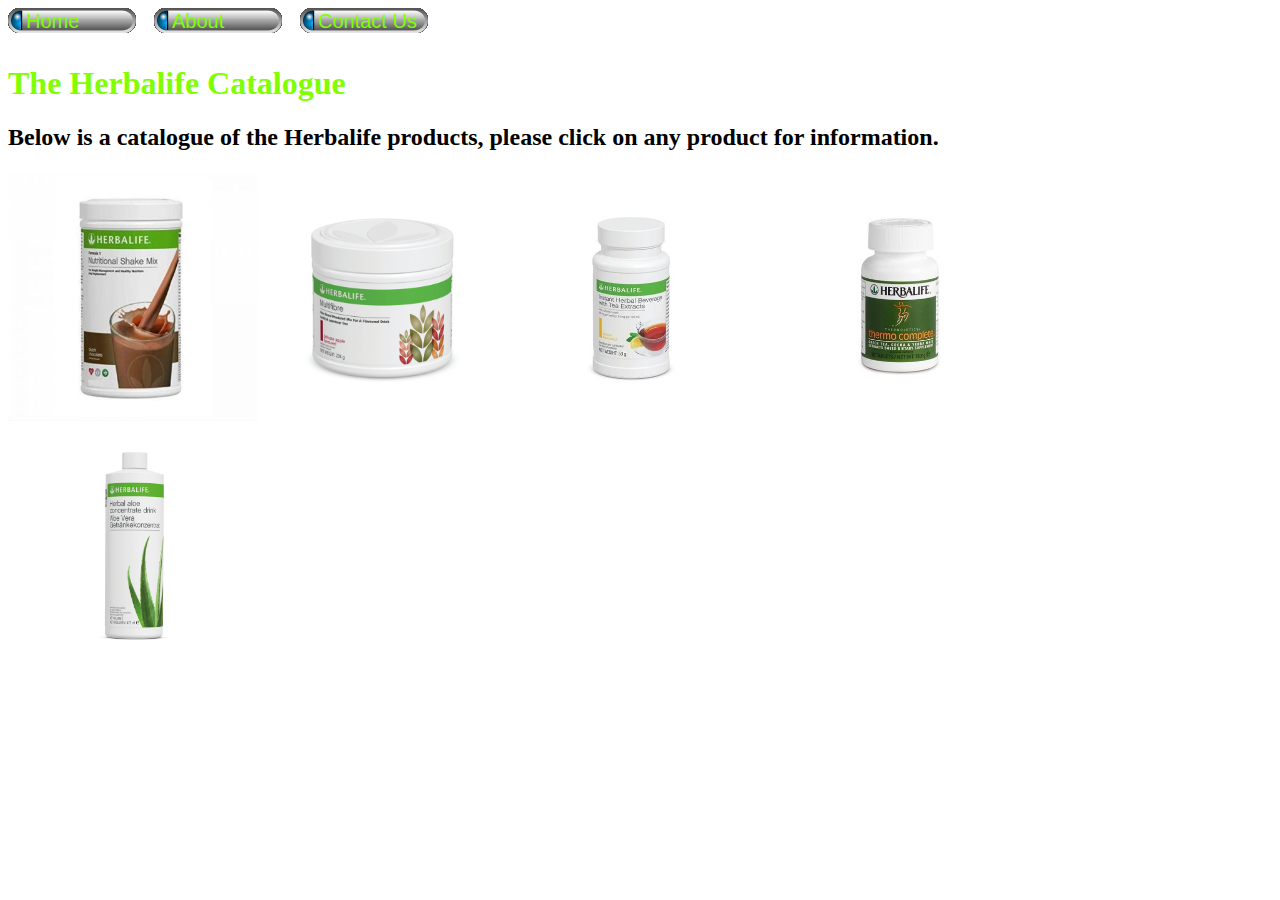
<file: index.html>
<!DOCTYPE html>
<html>
      <head>
            <link rel="stylesheet" href="style.css">
      </head>
      <body>
          <div id="menu">
              <a href="index.html">Home</a>
              <a href="about.html">About</a>
              <a href="contact.html">Contact Us</a>
              <br><br>
              <h1>The Herbalife Catalogue</h1>
              <h2>Below is a catalogue of the Herbalife products, please click on any product for information. </h2>
          </div>
           <div class="gallery">
                <a href="formula1.html"><img src="images/Formula2.jpg" height="250"/></a>
                <a href="mutlifibre1.html"><img src="images/Multifibre1.png" height="250"/></a> 
                <a href="tea1.html"><img src="images/Tea1.jpg" height="250"/></a>
                <a href="thermo-complete.html"><img src="images/Thermo Complete1.jpg" height="250"/></a>
                <a href="aloe-concentrate.html"><img src="images/Aloe Concentrate.png" height="250"/></a>
           </div>
      </body>
</html>
</file>
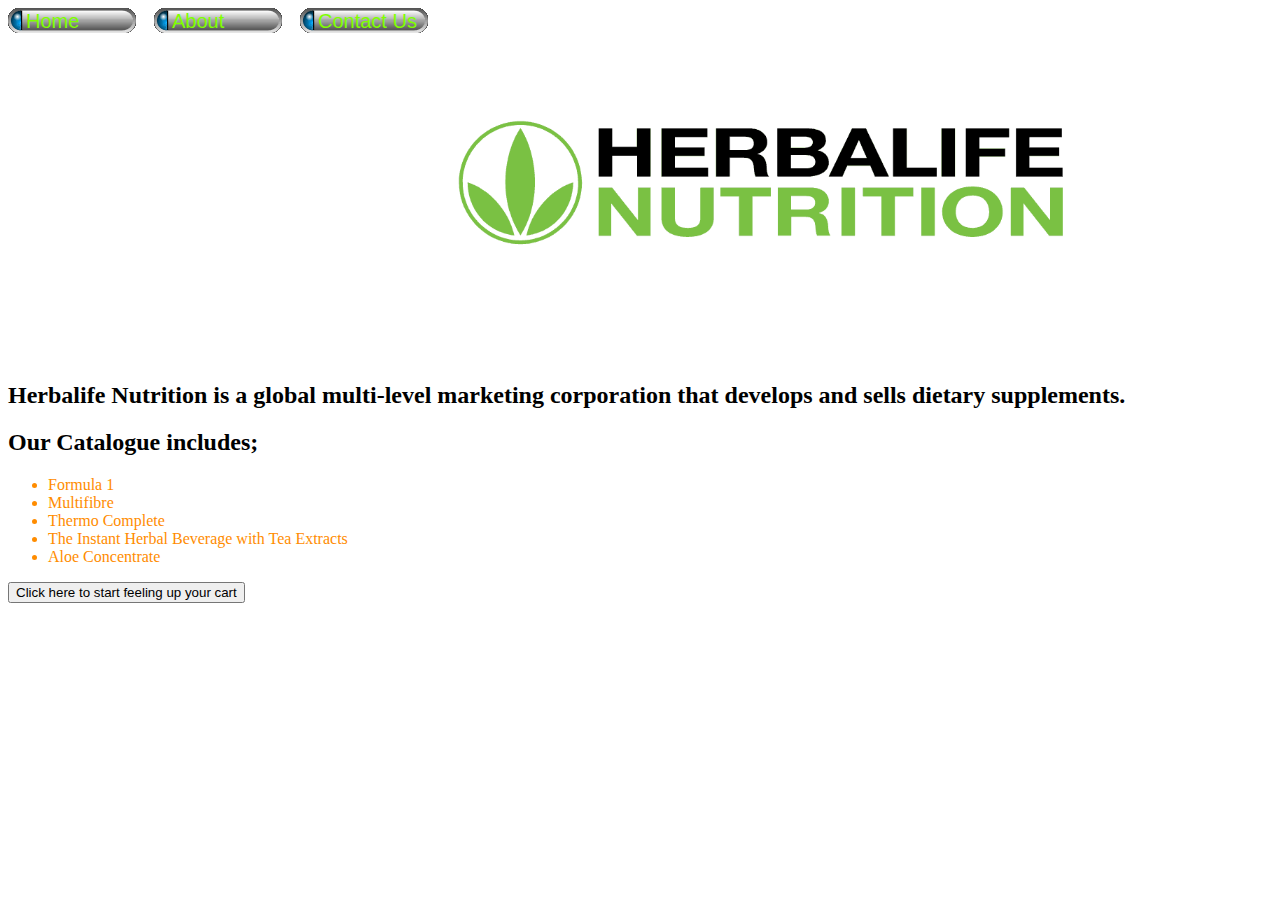
<file: about.html>
<!DOCTYPE html>
<html>
      <head>
            <link rel="stylesheet" href="style.css">
      </head>
      <body>
            <div id="menu">
                  <a href="index.html">Home</a>
                  <a href="about.html">About</a>
                  <a href="contact.html">Contact Us</a>
              </div>
            <img src="images/herbalife-nutrition-logo-vector.png" height="350">
              <br>
              <h2>Herbalife Nutrition is a global multi-level marketing corporation that develops and sells dietary supplements.</h2>
              <h2>Our Catalogue includes;</h2>
              <ul>
                  <li>Formula 1</li>
                  <li>Multifibre</li>
                  <li>Thermo Complete</li>
                  <li>The Instant Herbal Beverage with Tea Extracts</li>
                  <li>Aloe Concentrate</li>
              </ul>
              <a href="index.html"> <input type="button" value="Click here to start feeling up your cart"/>
      </body>
</html>
</file>
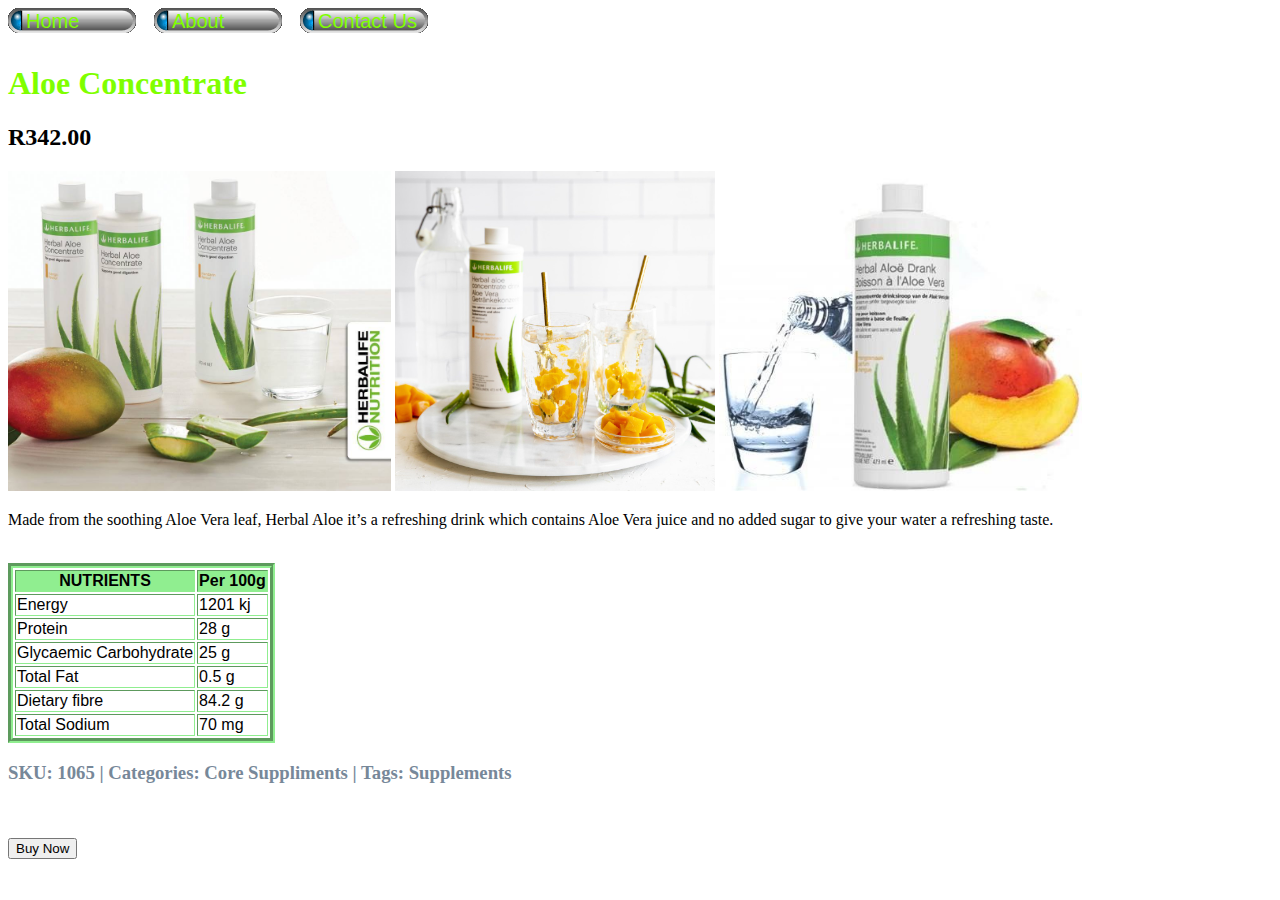
<file: aloe-concentrate.html>
<!DOCTYPE html>
<html>
      <head>
            <link rel="stylesheet" href="style.css">
      </head>
      <body>
          <div id="menu">
            <a href="index.html">Home</a>
            <a href="about.html">About</a>
            <a href="contact.html">Contact Us</a>
        </div>
        <br><br>
        <h1>Aloe Concentrate</h1>
        <h2>R342.00</h2>
        <img src="images/Aloe Concentrate1.png" height="320">
        <img src="images/Aloe Concentrate2.png" height="320">
        <img src="images/Aloe Concentrate3.png" height="320">
        <p>Made from the soothing Aloe Vera leaf, Herbal Aloe it’s a refreshing drink which contains Aloe Vera juice and no added sugar to give your water a refreshing taste.</p>
        <br>
        <table border="1">
            <tr>
                  <th>NUTRIENTS</th>
                  <th>Per 100g</th>
            </tr>
            <tr>
                  <td>Energy</td>
                  <td>1201 kj</td>
            </tr>
            <tr>
                  <td>Protein</td>
                  <td>28 g</td>
            </tr>
            <tr>
                  <td>Glycaemic Carbohydrate</td>
                  <td>25 g</td>
             </tr>
             <tr>
                  <td>Total Fat</td>
                  <td>0.5 g</td>
             </tr> 
             <tr>
                  <td>Dietary fibre</td>
                  <td>84.2 g</td>
          </tr>
          <tr>
                 <td>Total Sodium</td>
                 <td>70 mg</td>
     </tr>
      </table>
        <h3>SKU: 1065         |        Categories: Core Suppliments        |        Tags: Supplements</h3>
        <br><br>
        <input type="button" value="Buy Now"/>
      </body>
</html>
</file>
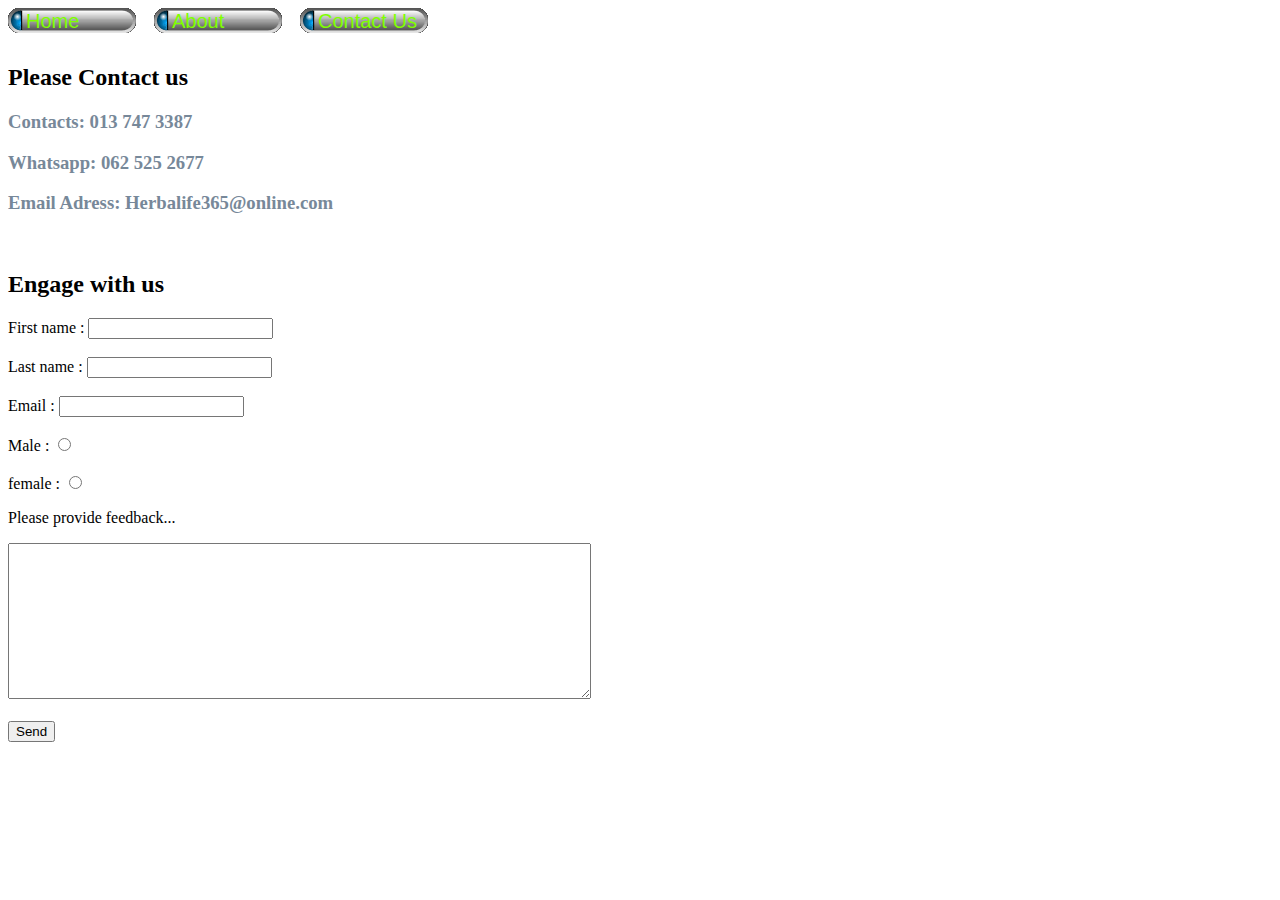
<file: contact.html>
<!DOCTYPE html>
<html>
      <head>
            <link rel="stylesheet" href="style.css">
      </head>
      <body>
            <div id="menu">
                  <a href="index.html">Home</a>
                  <a href="about.html">About</a>
                  <a href="contact.html">Contact Us</a>
              </div>
              <br><br>
              <h2>Please Contact us</h2>
              <h3>Contacts: 013 747 3387</h3>
              <h3>Whatsapp: 062 525 2677</h3>
              <h3>Email Adress: Herbalife365@online.com</h3>
              <br>
              <h2>Engage with us</h2>
              <form>
                  <label for="firstname">First name : </label><input type="text" id="firstname">
                  <br/> <br/>
                  <label for="lastname">Last name : </label><input type="text" id="firstname">
                  <br/> <br/>
                  <label for="Email">Email : </label><input type="email" id="Email">
                  <br/> <br/>
                  <label for="male">Male : </label>
                  <input type="radio" id="male" name="gender">
                  <br/> <br/>
                  <label for="female">female : </label>
                  <input type="radio" id="female" name="gender">
                  <p>Please provide feedback...</p>
                  <textarea name="feedback" id="feedback" cols="70" rows="10"></textarea>
                  <br/> <br/>
                  <input type="button" value="Send"/>        
              </form>
      </body>
</html>
</file>
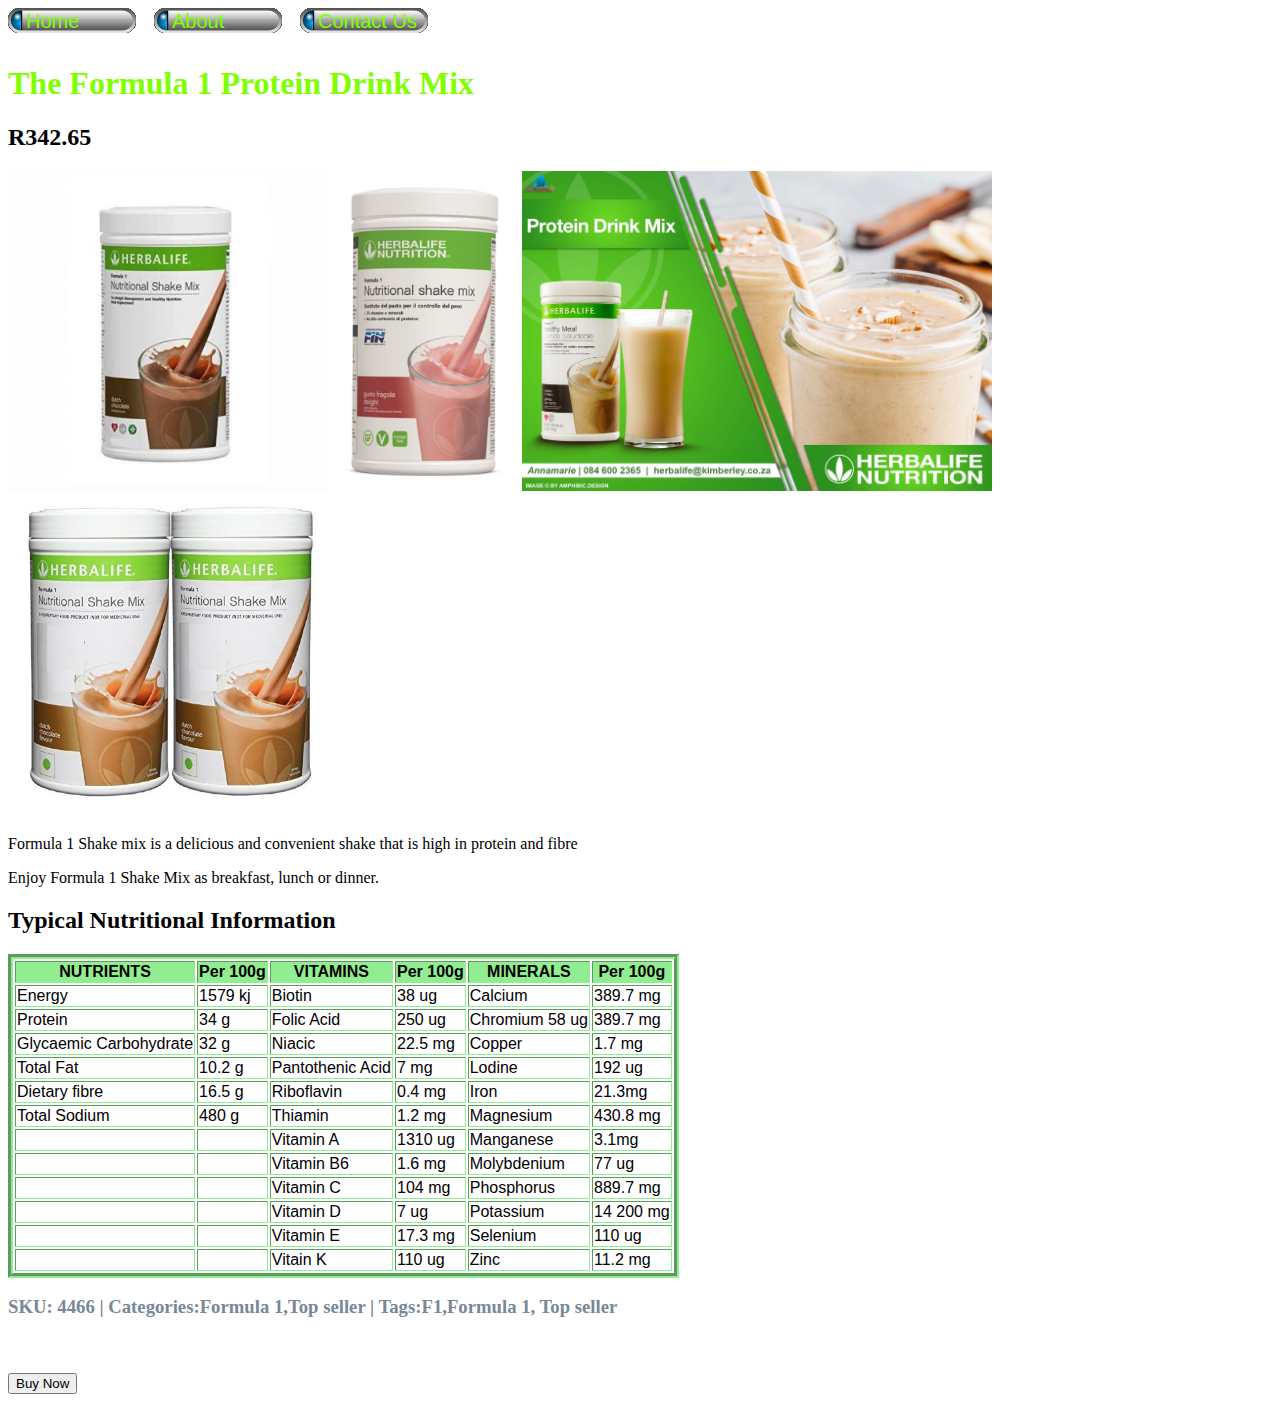
<file: formula1.html>
<!DOCTYPE html>
<html>
      <head>
            <link rel="stylesheet" href="style.css">
      </head>
      
      <body>
            <div id="menu">
                  <a href="index.html">Home</a>
                  <a href="about.html">About</a>
                  <a href="contact.html">Contact Us</a>
                  <br><br>
                  <h1>The Formula 1 Protein Drink Mix</h1>
                  <h2>R342.65</h2>
              </div>
          <img src="images/Formula2.jpg" height="320">
          <img src="images/Formula3.jpg" height="320">
          <img src="images/Formula4.jpg" height="320">
          <img src="images/Formula5.jpg" height="320">
          <p>Formula 1 Shake mix is a delicious and convenient shake that is high in protein and fibre</p>
          <p>Enjoy Formula 1 Shake Mix as breakfast, lunch or dinner.</p>
          <h2>Typical Nutritional Information</h2>
          <table border="1">
                <tr>
                      <th>NUTRIENTS</th>
                      <th>Per 100g</th>
                      <th>VITAMINS</th>
                      <th>Per 100g</th>
                      <th>MINERALS</th>
                      <th>Per 100g</th>
                </tr>
                <tr>
                      <td>Energy</td>
                      <td>1579 kj</td>
                      <td>Biotin</td>
                      <td>38 ug</td>
                      <td>Calcium</td>
                      <td>389.7 mg</td>
                </tr>
                <tr>
                      <td>Protein</td>
                      <td>34 g</td>
                      <td>Folic Acid</td>
                      <td>250 ug</td>
                      <td>Chromium 58 ug</td>
                      <td>389.7 mg</td>
                </tr>
                <tr>
                     <td>Glycaemic Carbohydrate</td>
                     <td>32 g</td>
                     <td>Niacic</td>
                     <td>22.5 mg</td>
                     <td>Copper</td>
                     <td>1.7 mg</td>
                 </tr>
                 <tr>
                     <td>Total Fat</td>
                     <td>10.2 g</td>
                     <td>Pantothenic Acid</td>
                     <td>7 mg</td>
                     <td>Lodine</td>
                     <td>192 ug</td>
                 </tr> 
                 <tr>
                     <td>Dietary fibre</td>
                     <td>16.5 g</td>
                     <td>Riboflavin</td>
                     <td>0.4 mg</td>
                     <td>Iron</td>
                     <td>21.3mg</td>
                 </tr>
                 <tr>
                     <td>Total Sodium</td>
                     <td>480 g</td>
                     <td>Thiamin</td>
                     <td>1.2 mg</td>
                     <td>Magnesium</td>
                     <td>430.8 mg</td>
                 </tr>
                 <tr>
                  <td></td>
                  <td></td>
                  <td>Vitamin A</td>
                  <td>1310 ug</td>
                  <td>Manganese</td>
                  <td>3.1mg</td>
              </tr>
              <tr>
                  <td></td>
                  <td></td>
                  <td>Vitamin B6</td>
                  <td>1.6 mg</td>
                  <td>Molybdenium</td>
                  <td>77 ug</td>
              </tr>
              <tr>
                  <td></td>
                  <td></td>
                  <td>Vitamin C</td>
                  <td>104 mg</td>
                  <td>Phosphorus</td>
                  <td>889.7 mg</td>
              </tr>
              <tr>
                  <td></td>
                  <td></td>
                  <td>Vitamin D</td>
                  <td>7 ug</td>
                  <td>Potassium</td>
                  <td>14 200 mg</td>
              </tr>
              <tr>
                  <td></td>
                  <td></td>
                  <td>Vitamin E</td>
                  <td>17.3 mg</td>
                  <td>Selenium</td>
                  <td>110 ug</td>
              </tr>
              <tr>
                  <td></td>
                  <td></td>
                  <td>Vitain K</td>
                  <td>110 ug</td>
                  <td>Zinc </td>
                  <td>11.2 mg</td>
              </tr>
          </table>
          <h3>SKU: 4466       |         Categories:Formula 1,Top seller         |         Tags:F1,Formula 1, Top seller</h3>
          <br><br>
          <input type="button" value="Buy Now"/> 
      </body>
</html>
</file>
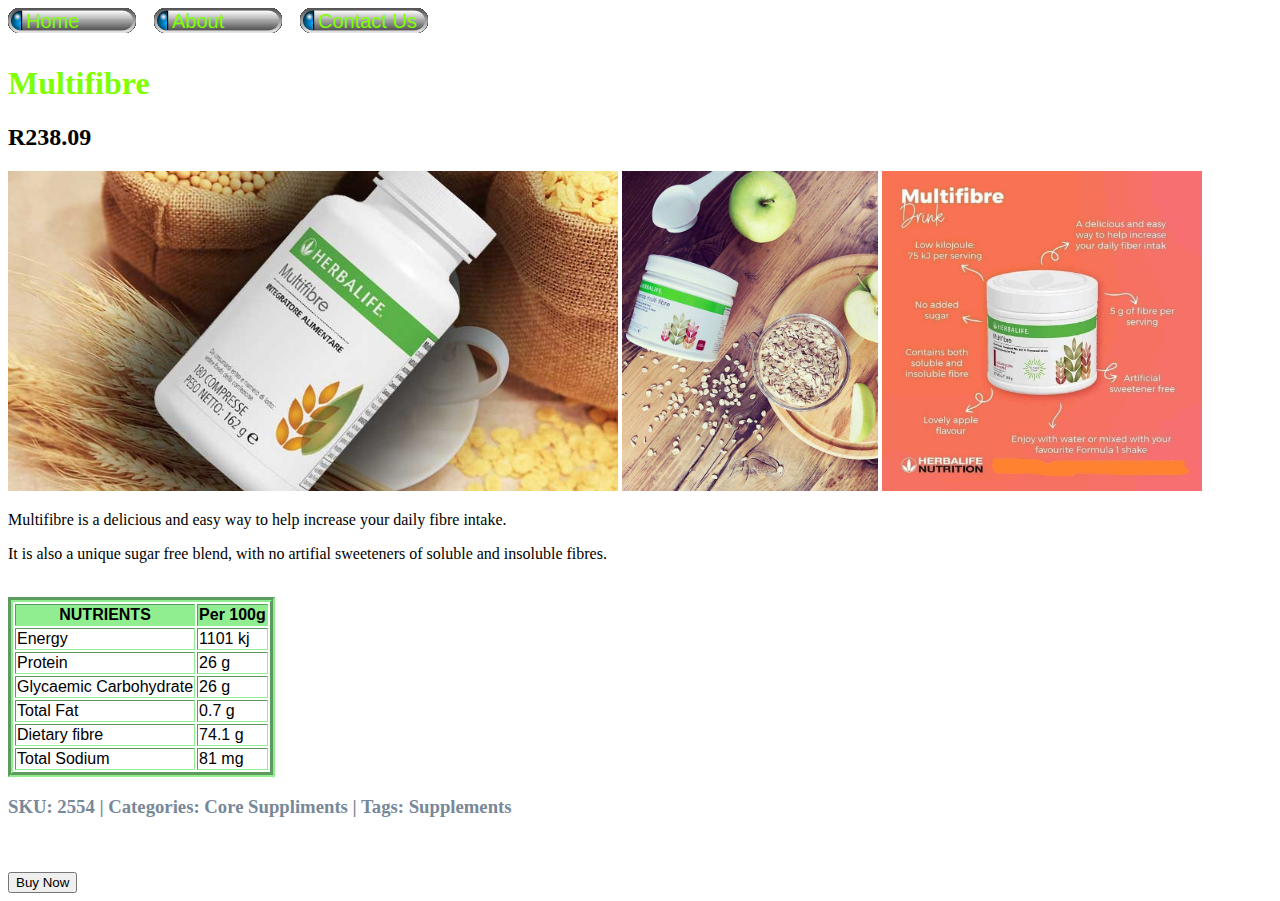
<file: mutlifibre1.html>
<!DOCTYPE html>
<html>
      <head>
            <link rel="stylesheet" href="style.css">
      </head>
      <body>
          <div id="menu">
            <a href="index.html">Home</a>
            <a href="about.html">About</a>
            <a href="contact.html">Contact Us</a>
        </div>
        <br><br>
        <h1>Multifibre</h1>
        <h2>R238.09</h2>
        <img src="images/Multifibre2.jpg" height="320">
        <img src="images/Multifibre5.jpg" height="320">
        <img src="images/Multifibre4.jpg" height="320">
        <p>Multifibre is a delicious and easy way to help increase your daily fibre intake.</p>
        <p>It is also a unique sugar free blend, with no artifial sweeteners of soluble and insoluble fibres.</p>
        <br>
        <table border="1">
            <tr>
                  <th>NUTRIENTS</th>
                  <th>Per 100g</th>
            </tr>
            <tr>
                  <td>Energy</td>
                  <td>1101 kj</td>
            </tr>
            <tr>
                  <td>Protein</td>
                  <td>26 g</td>
            </tr>
            <tr>
                  <td>Glycaemic Carbohydrate</td>
                  <td>26 g</td>
             </tr>
             <tr>
                  <td>Total Fat</td>
                  <td>0.7 g</td>
             </tr> 
             <tr>
                  <td>Dietary fibre</td>
                  <td>74.1 g</td>
          </tr>
          <tr>
                 <td>Total Sodium</td>
                 <td>81 mg</td>
     </tr>
      </table>
        <h3>SKU: 2554         |        Categories: Core Suppliments        |        Tags: Supplements </h3>
        <br><br>
        <input type="button" value="Buy Now"/>
      </body>
</html>
</file>
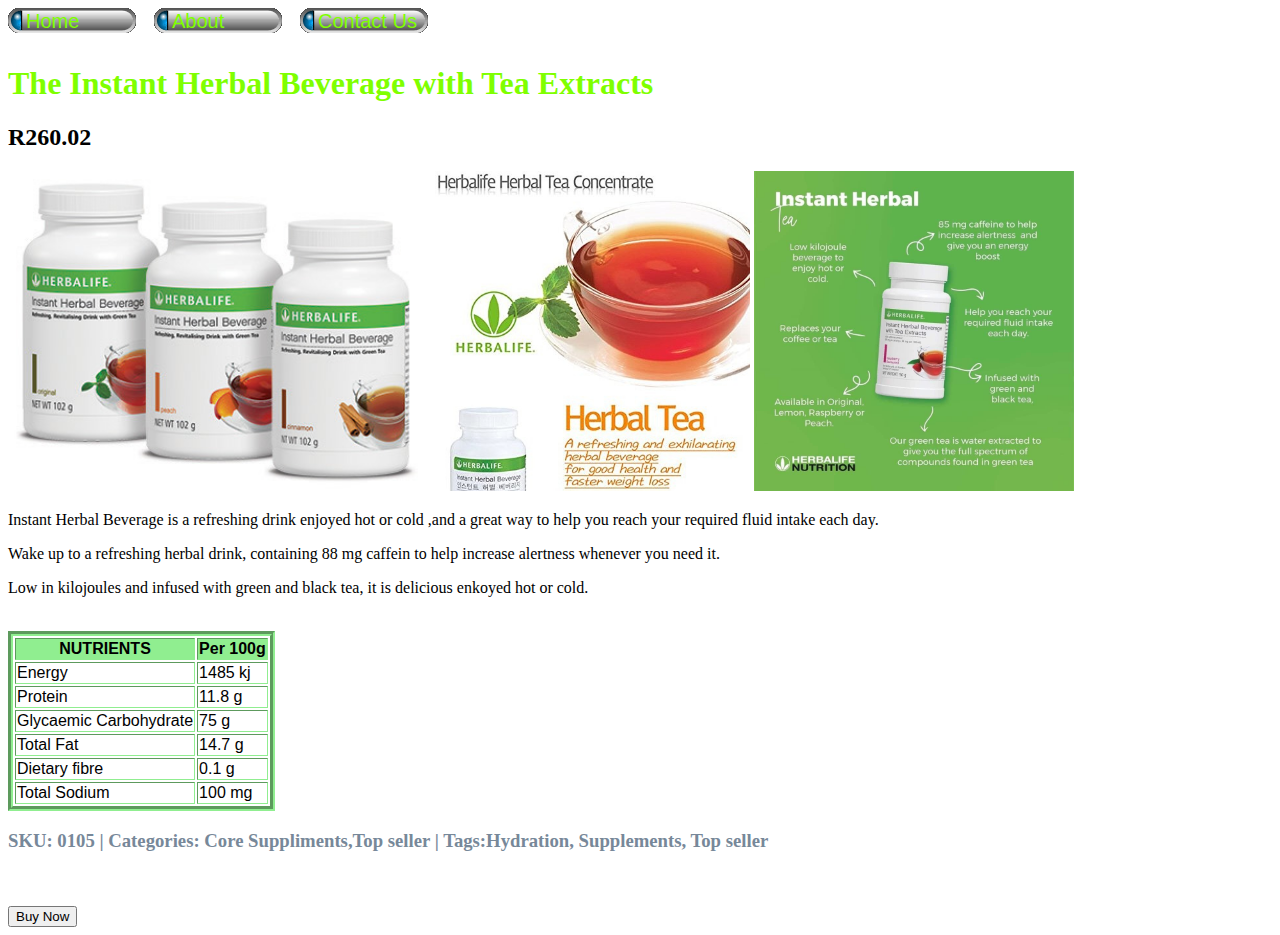
<file: tea1.html>
<!DOCTYPE html>
<html>
      <head>
            <link rel="stylesheet" href="style.css">
      </head>
      <body>
            <div id="menu">
                  <a href="index.html">Home</a>
                  <a href="about.html">About</a>
                  <a href="contact.html">Contact Us</a>
                  <br><br>
                  <h1>The Instant Herbal Beverage with Tea Extracts</h1>
                  <h2>R260.02</h2>
              </div>
          <img src="images/Tea2.jpg" height="320">
          <img src="images/Tea3.jpeg" height="320">
          <img src="images/Tea4.jpg" height="320">
          <p>Instant Herbal Beverage is a refreshing drink enjoyed hot or cold ,and a great way to help you reach your required fluid intake each day.</p>
          <p>Wake up to a refreshing herbal drink, containing 88 mg caffein to help increase alertness whenever you need it.</p>
          <p>Low in kilojoules and  infused with green and black tea, it is delicious enkoyed hot or cold.</p>
          <br>
          <table border="1">
            <tr>
                  <th>NUTRIENTS</th>
                  <th>Per 100g</th>
            </tr>
            <tr>
                  <td>Energy</td>
                  <td>1485 kj</td>
            </tr>
            <tr>
                  <td>Protein</td>
                  <td>11.8 g</td>
            </tr>
            <tr>
                  <td>Glycaemic Carbohydrate</td>
                  <td>75 g</td>
             </tr>
             <tr>
                  <td>Total Fat</td>
                  <td>14.7 g</td>
             </tr> 
             <tr>
                  <td>Dietary fibre</td>
                  <td>0.1 g</td>
          </tr>
          <tr>
                 <td>Total Sodium</td>
                 <td>100 mg</td>
     </tr>
      </table>
      <h3>SKU: 0105         |        Categories: Core Suppliments,Top seller        |        Tags:Hydration, Supplements, Top seller </h3>
      <br><br>
      <input type="button" value="Buy Now"/>
      </body>
</html>
</file>
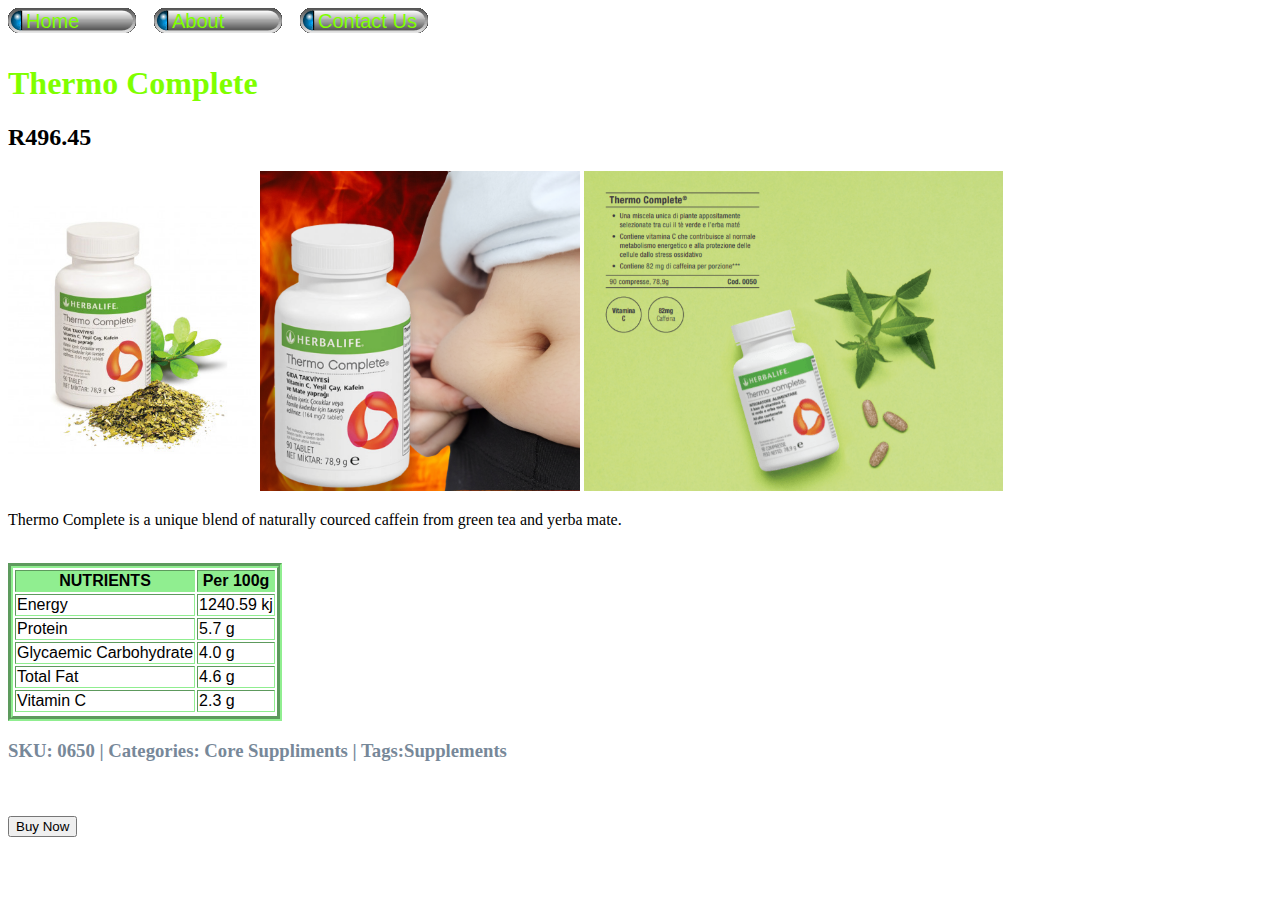
<file: thermo-complete.html>
<!DOCTYPE html>
<html>
      <head>
            <link rel="stylesheet" href="style.css">
      </head>
      <body>
            <div id="menu">
                  <a href="index.html">Home</a>
                  <a href="about.html">About</a>
                  <a href="contact.html">Contact Us</a>
                  <br><br>
                  <h1>Thermo Complete</h1>
                  <h2>R496.45</h2>
              </div>
          <img src="images/Thermo Complete2.jpg" height="320">
          <img src="images/Thermo Complete3.png" height="320">
          <img src="images/Thermo Complete4.png" height="320">
          <p>Thermo Complete is a unique blend of naturally courced caffein from green tea and yerba mate.</p>
          <br>
          <table border="1">
            <tr>
                  <th>NUTRIENTS</th>
                  <th>Per 100g</th>
            </tr>
            <tr>
                  <td>Energy</td>
                  <td>1240.59 kj</td>
            </tr>
            <tr>
                  <td>Protein</td>
                  <td>5.7 g</td>
            </tr>
            <tr>
                  <td>Glycaemic Carbohydrate</td>
                  <td>4.0 g</td>
             </tr>
             <tr>
                  <td>Total Fat</td>
                  <td>4.6 g</td>
             </tr> 
             <tr>
                  <td>Vitamin C</td>
                  <td>2.3 g</td>
          </tr>
          <tr>
     </tr>
      </table>
      <h3>SKU: 0650         |        Categories: Core Suppliments        |        Tags:Supplements</h3>
      <br><br>
      <input type="button" value="Buy Now"/>
      </body>
</html>
</file>
<file: style.css>
table{
    font-family: Helvetica, sans-serif;
    border-collapse: initial;
    border-width: 5px;
    border-style: groove;
    border-color: lightgreen;
}
th{
    font-weight: 800;
    background-color: lightgreen;
    color: black;
}
#menu a{
    text-decoration: none;
    color: chartreuse;
    font-weight: 800px;
    font-size: 20px;
    font-family: Helvetica, sans-serif;
    
    background-image: url('images/menu-button.gif');
    background-repeat:no-repeat;
    display:-ms-grid;
    width: 128px;
    height: 25px;
    padding-left: 18px;
    padding-top:2px;
    float:left;
    
}
h1{
    text-decoration: none;
    color:chartreuse;
}
h3{
    color:lightslategrey;
}
li{
    color: darkorange;
}
#menu a:hover{
    background-image: url('images/menu-button-hover.gif');
    color: #ffffff;
}
</file>
